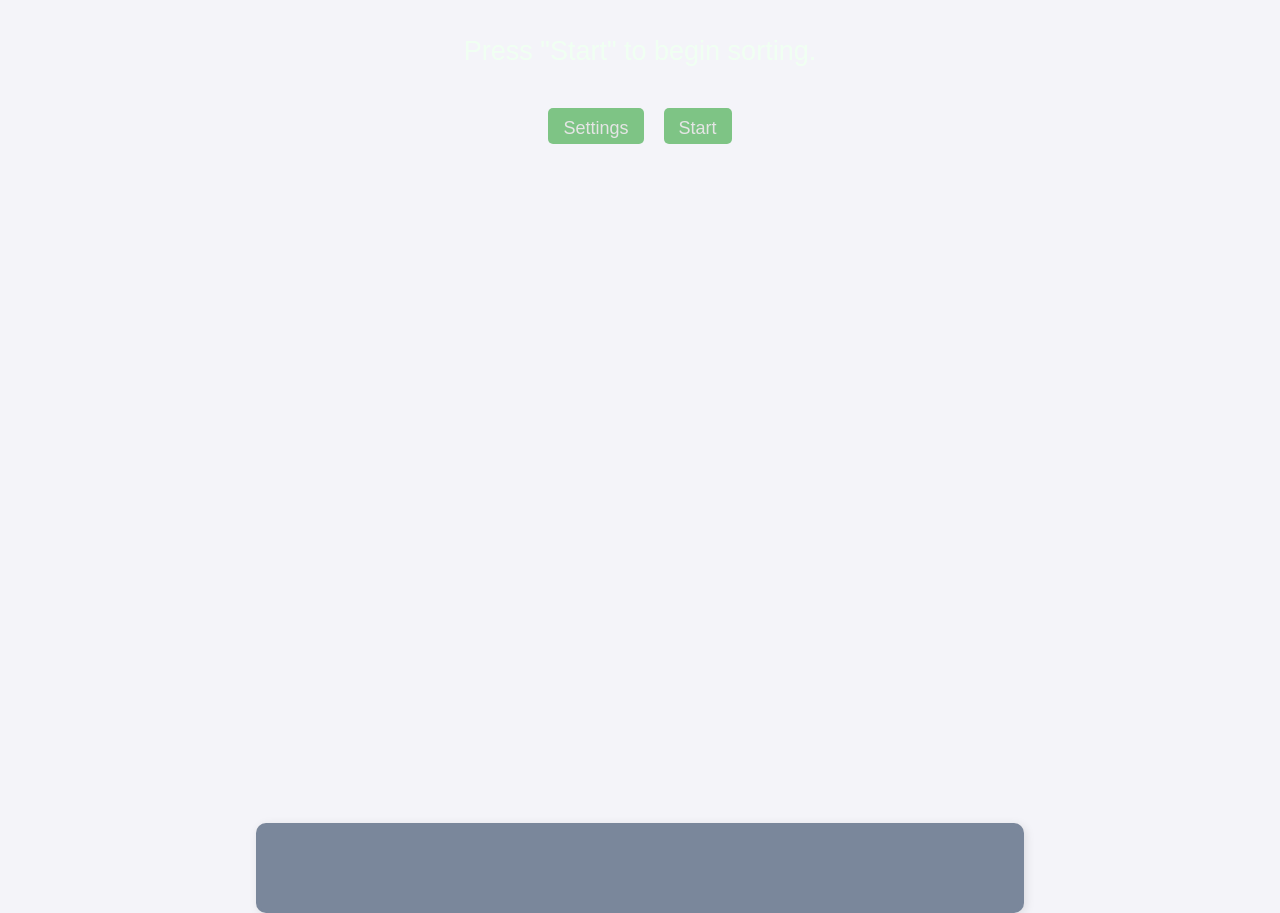
<file: index.html>
<!DOCTYPE html>
<html lang="en">

<head>
  <meta charset="UTF-8">
  <meta name="viewport" content="width=device-width, initial-scale=1.0">
  <meta name="og:site_name" content="">
  <meta name="og:description" content="">
  <title></title>
  <link rel="stylesheet" href="style.css">
  <link rel="shortcut icon" type="image/x-icon" href="favicon.ico?">
  <script src="config.js"></script>
  <script>
  document.addEventListener("DOMContentLoaded", function () {
      document.title = config.title;
      document.querySelector('meta[name="og:site_name"]').setAttribute("content", config.title);
      document.querySelector('meta[name="og:description"]').setAttribute("content", config.description);
    });
  </script>
  <script src="https://accounts.google.com/gsi/client" async defer></script>
</head>

<body>

  <div class="modal-overlay" id="modalOverlay" onclick="closeSettings()"></div>
  <div class="modal" id="settingsModal">
    <h2>Settings</h2>
    <div class="option-group">
      <p>Format:</p>
      <button class="option-button active" data-type="format" onclick="selectOption('format', this)">Video</button>
      <button class="option-button" data-type="format" onclick="selectOption('format', this)">Audio</button>
    </div>
    <div class="option-group">
      <p>Region:</p>
      <button class="option-button active" data-type="region" onclick="selectOption('region', this)">Europe</button>
      <button class="option-button" data-type="region" onclick="selectOption('region', this)">NA West</button>
      <button class="option-button" data-type="region" onclick="selectOption('region', this)">NA East</button>
    </div>
    <div class="option-group">
      <p class="small">Google API Integration:</p>
      <button class="option-button auth-button" onclick="oAuthLogin()">
        <span class="google-icon">
          <svg width="20" height="20" viewBox="0 0 20 20">
            <g>
               <path fill="#4285F4" d="M19.6 10.23c0-.68-.06-1.36-.18-2H10v3.77h5.45a4.66 4.66 0 0 1-2.02 3.06v2.54h3.26c1.91-1.76 3.01-4.35 3.01-7.37z"/>
               <path fill="#34A853" d="M10 20c2.7 0 4.96-.89 6.61-2.42l-3.26-2.54c-.91.61-2.07.97-3.35.97-2.58 0-4.77-1.75-5.55-4.09H1.1v2.57A10 10 0 0 0 10 20z"/>
               <path fill="#FBBC05" d="M4.45 11.92A5.96 5.96 0 0 1 4.06 10c0-.67.12-1.33.33-1.92V5.51H1.1A10 10 0 0 0 0 10c0 1.56.37 3.04 1.1 4.49l3.35-2.57z"/>
               <path fill="#EA4335" d="M10 4.01c1.47 0 2.8.51 3.84 1.51l2.88-2.88C14.95 1.13 12.69 0 10 0A10 10 0 0 0 1.1 5.51l3.35 2.57C5.23 5.76 7.42 4.01 10 4.01z"/>
            </g>
          </svg>
        </span>
        Authenticate with Google  (to update the spreadsheet)
      </button>
      <label>
        Spreadsheet ID:
        <input id="spreadsheet-id" type="text" onchange="onChangeSpreadsheetUrl(this)"/>
      </label>
    </div>
    <button class="close-button" onclick="closeSettings()">Close</button>
  </div>

  <div id="main" class="main-page">

    <div class="title">Press "Start" to begin sorting.</div>

    <div id="buttons" class="button-container">
      <button id="settings" class="basic-button" onclick="showSettings()">Settings</button>
      <button id="start" class="basic-button" onclick="start()">Start</button>
      <button id="load" class="basic-button" onclick="loadProgress()">Load</button>
    </div>

    <div id="duel" class="duel-container"></div>

    <div class="progress">
      <span class="progressbattle"></span>
      <div class="progress-container" hidden>
        <div class="progress-bar" id="progressBar"></div>
      </div>
    </div>

  </div>

  <script src="script.js"></script>

</body>

</html>
</file>
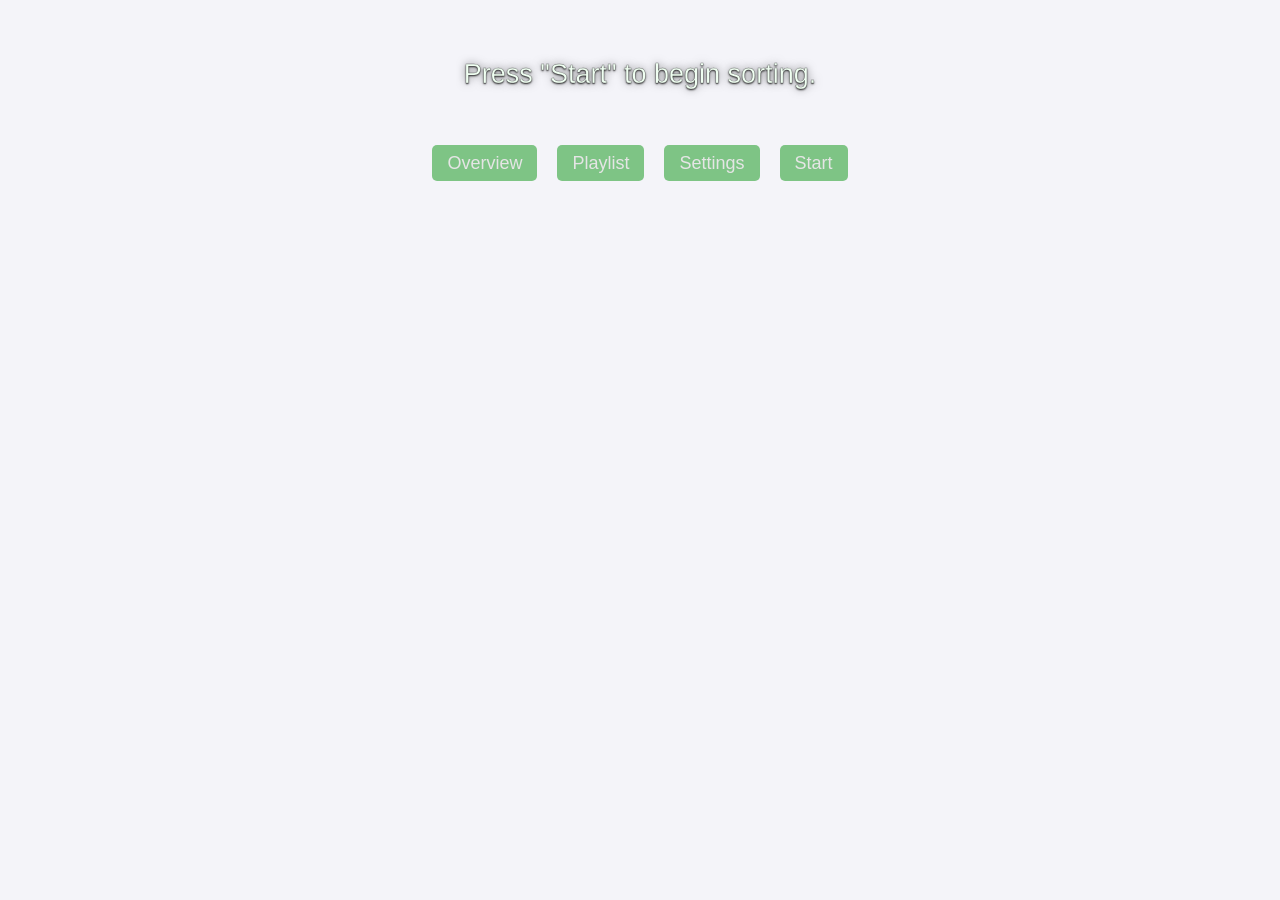
<file: hachi/index.html>
<!DOCTYPE html>
<html lang="en">

<head>
  <meta charset="UTF-8">
  <meta name="viewport" content="width=device-width, initial-scale=1.0">
  <meta name="og:site_name" content="">
  <meta name="og:description" content="">
  <meta
    http-equiv="Content-Security-Policy"
    content="
      default-src 'self';
      script-src 'self' https://accounts.google.com https://apis.google.com https://www.youtube.com;
      style-src 'self' 'unsafe-inline';
      connect-src 'self' https: http://localhost:5173 http://127.0.0.1:5173 ws://localhost:5173 ws://127.0.0.1:5173;
      frame-src https://accounts.google.com https://docs.google.com https://drive.google.com https://www.youtube.com https://www.youtube-nocookie.com https://minigamer42.github.io https://amq-tutti.github.io;
      img-src 'self' data: https:;
      media-src 'self' https:;
      font-src 'self';
      object-src 'none';
      base-uri 'self';
    "
  >
  <title></title>
  <link rel="shortcut icon" type="image/x-icon" href="./assets/favicon-BhjseKY9.ico?">
  <script type="module" crossorigin src="./assets/index-CiP3wwGx.js"></script>
  <link rel="stylesheet" crossorigin href="./assets/index-Dd5EKdLz.css">
</head>

<body>
  <div id="root"></div>

</body>

</html>
</file>
<file: style.css>
body {
  font-family: Arial, sans-serif;
  background-image: url("https://images3.alphacoders.com/132/1322308.jpeg");
  background-color: #f4f4f9;
  background-size: cover;
  background-repeat: no-repeat;
  background-attachment: fixed;
  margin: 0;
  padding: 0;
}

.modal {
  display: none;
  position: fixed;
  top: 50%;
  left: 50%;
  transform: translate(-50%, -50%);
  background: rgba(20, 30, 60, 0.9);
  color: white;
  padding: 30px;
  width: 400px;
  box-shadow: 0 0 15px rgba(0, 0, 0, 0.5);
  z-index: 1000;
  border-radius: 15px;
  text-align: center;
}

.modal-overlay {
  display: none;
  position: fixed;
  top: 0;
  left: 0;
  width: 100%;
  height: 100%;
  background: rgba(0, 0, 0, 0.5);
  z-index: 999;
}

.option-group {
  margin: 20px 0;
  text-align: left;
}

.option-group p {
  font-size: 18px;
  font-weight: bold;
  color: #ddd;
  margin-bottom: 10px;
  display: inline-block;
  padding-bottom: 5px;
}

p.small {
  margin-bottom: 0;
}

.option-button {
  display: inline-block;
  margin: 5px;
  padding: 10px 20px;
  border: none;
  border-radius: 5px;
  background: #1e3a8a;
  color: white;
  cursor: pointer;
  transition: all 0.3s ease;
}

.option-button.active {
  background: #2d6a4f;
  color: #ffffff;
  font-weight: bold;
  box-shadow: 0 0 8px rgba(45, 106, 79, 0.7);
}

.option-button:hover {
  background: #3b5998;
}

.close-button {
  margin-top: 20px;
  padding: 10px 20px;
  background: #7e0000;
  border: none;
  color: white;
  cursor: pointer;
  border-radius: 5px;
}

.close-button:hover {
  background: #a14444;
}

.main-page {
  height: 100vh;
  width: 100vw;
  align-content: center;
}

.title {
  height: 7%;
  max-width: 70%;
  font-size: 3vh;
  max-lines: 2;
  padding: 20px;
  color: #f0fff2;
  align-content: center;
  margin: 0 auto;
  text-align: center;
}

.button-container {
  height: 5%;
  box-sizing: border-box;
  text-align: center;
  display: flex;
  padding: 20px;
  justify-content: center;
  flex-direction: row;
  align-items: center;
}

.basic-button {
  background-color: #40ab47a6;
  color: #e5e5e5;
  border: none;
  border-radius: 5px;
  cursor: pointer;
  font-size: 2vh;
  padding: 10px 15px;
  height: 2em;
  margin-left: 10px;
  margin-right: 10px;
}

.basic-button:hover {
  background-color: #45a049;
}

.copy-button {
  background-color: #40ab47a6;
  color: #e5e5e5;
  border: none;
  border-radius: 5px;
  cursor: pointer;
  font-size: 2vh;
  width: 15%;
  height: 2em;
  margin-left: 10px;
  margin-right: 10px;
}

.copy-button:hover {
  background-color: #45a049;
}

input[type="text"] {
    width: 100%;
    padding: 10px 12px;
    margin-top: 8px;
    margin-bottom: 18px;
    box-sizing: border-box;
    border: 2px solid #4285F4;
    border-radius: 6px;
    background: rgba(255, 255, 255, 0.1);
    color: #fff;
    font-size: 16px;
    outline: none;
    transition: border-color 0.2s, box-shadow 0.2s;
}

input[type="text"]:focus {
    border-color: #81c4fd; /* lighter blue on focus */
    box-shadow: 0 0 0 2px rgba(66, 133, 244, 0.2);
    background: rgba(255, 255, 255, 0.2);
}


.auth-button {
  display: flex;
  align-items: center;
  justify-content: center;
  gap: 10px;
  color: #fff;
  border: none;
  border-radius: 6px;
  padding: 12px 22px;
  font-size: 16px;
  font-weight: 500;
  cursor: pointer;
  margin: 10px 0 15px;
  box-shadow: 0 2px 8px rgba(0,0,0,0.08);
  transition: background 0.2s, box-shadow 0.2s;
}

.auth-button:hover,
.auth-button:focus {
  background-color: #357ae8;
  box-shadow: 0 4px 12px rgba(66,133,244,0.15);
}

.google-icon {
  display: flex;
  align-items: center;
}
.auth-button svg {
  vertical-align: middle;
  margin-right: 10px;
  width: 24px;
  height: 24px;
}

.duel-container {
  display: flex;
  justify-content: space-between;
  padding: 20px 10%;
  height: 75%;
  box-sizing: border-box;
}

.music-card {
  padding: 20px;
  width: 48%;
  background: rgba(0, 26, 63, 0.6); /* Updated background with opacity */
  text-align: center;
  border-radius: 8px;
  box-shadow: 0 4px 8px rgba(0, 0, 0, 0.1);
  box-sizing: border-box;
  backdrop-filter: blur(3px); /* Add blur effect for glassmorphism */
}

.music-card .anime {
  align-content: center;
  font-size: 2.2vh;
  color: #a0ffac;
  height: 10%;
}

.music-card .song {
  align-content: center;
  font-size: 2vh;
  color: #fcffef;
  height: 10%;
}

.music-card button {
  padding: 10px;
  background-color: #40ab47a6;
  color: #e5e5e5;
  border: none;
  border-radius: 5px;
  cursor: pointer;
  font-size: 2.5vh;
  height: 10%;
  width: 100%;
  box-sizing: border-box;
}

.music-card button:hover {
  background-color: #45a049;
}

.music-card video,
.music-card iframe,
.music-card audio {
  width: 100%;
  height: 70%;
  border-radius: 8px;
}

.music-card audio {
  width: 70%;
  height: 70%;
  border-radius: 8px;
}

.progress {
  padding: 10px;
  height: 10%;
  width: 60%;
  box-sizing: border-box;
  display: flex;
  justify-content: center;
  flex-direction: column;
  align-items: center;
  margin: 0 auto;
  background: rgba(0, 26, 63, 0.5);
  border-radius: 10px;
  box-shadow: 2px 2px 10px rgba(0, 0, 0, 0.1);
  backdrop-filter: blur(3px);
}

.progressbattle {
  height: 50%;
  border-radius: 8px;
  font-size: 3vh;
  box-sizing: border-box;
  color: #f0fff2;
}

.progress-container {
  width: 100%;
  height: 50%;
  background-color: #a9a9a9;
  border-radius: 10px;
  box-shadow: 2px 2px 10px rgba(0, 0, 0, 0.1);
  overflow: hidden;
}

.progress-bar {
  width: 0%;
  height: 100%;
  background: linear-gradient(90deg, #7f9bff, #2975ff);
  border-radius: 10px;
  transition: width 0.3s ease-in-out;
}

.table-container {
  width: 100%;
  max-height: 100%;
  /* Hauteur maximale du conteneur du tableau */
  overflow-y: auto;
  /* Scroll vertical si nécessaire */
  background-color: rgba(0, 0, 50, 0.7);
  /* Fond bleu foncé transparent */
  border-radius: 8px;
}

table {
  width: 100%;
  border-collapse: collapse;
  color: #fff;
  text-align: left;
}

th,
td {
  padding: 12px 15px;
  border-bottom: 1px solid #ddd;
}

th {
  background-color: #003366;
}

tr:nth-child(even) {
  background-color: rgba(0, 0, 50, 0.5);
  /* Lignes alternées légèrement transparentes */
}

tr:hover {
  background-color: rgba(0, 0, 50, 0.8);
  /* Fond bleu foncé au survol */
}

td {
  white-space: nowrap;
  /* Empêche le texte de se casser en ligne */
  overflow: hidden;
  /* Cache le texte qui dépasse */
  text-overflow: ellipsis;
  /* Ajoute "..." lorsque le texte est trop long */
  max-width: 200px;
  /* Limite la largeur pour forcer le texte à se tronquer */
}

table th,
table td {
  text-overflow: ellipsis;
}
</file>
<file: hachi/assets/index-Dd5EKdLz.css>
:root{--background-image:url(https://images3.alphacoders.com/132/1322308.jpeg)}body{background-image:var(--background-image);background-color:#f4f4f9;background-repeat:no-repeat;background-size:cover;background-attachment:fixed;margin:0;padding:0;font-family:Arial,sans-serif}body.sorter-index-body{background-image:var(--background-image);background-color:#f4f4f9}.sorter-index-page{overflow-y:auto}.sorter-index-actions{justify-content:center;margin:-4px auto 14px;display:flex}.sorter-index-tags{flex-wrap:wrap;justify-content:center;gap:8px;width:min(900px,100% - 40px);margin:4px auto 18px;display:flex}.sorter-index-tag{color:#f0fff2;cursor:pointer;min-height:34px;font:inherit;background:#001a3f9e;border:1px solid #ffffff47;border-radius:999px;padding:7px 12px;font-size:14px;line-height:1.2;transition:background .16s,border-color .16s,color .16s}.sorter-index-tag:hover,.sorter-index-tag:focus-visible,.sorter-index-tag--selected{color:#fff;background:#2d6a4fd1;border-color:#a0ffacc7;outline:none}.sorter-index-sections{width:min(900px,100% - 40px);margin:18px auto 40px}.sorter-index-section{margin:0 0 30px}.sorter-index-section:last-child{margin-bottom:0}.sorter-index-section__title{color:#a0ffac;text-align:left;border-bottom:1px solid #a0ffac47;margin:0 0 12px;padding-bottom:8px;font-size:2.1vh;line-height:1.2}.sorter-index-section__title-link{color:inherit;text-decoration:none}.sorter-index-section__title-link:hover,.sorter-index-section__title-link:focus-visible{color:#dfffe4;outline:none;text-decoration:underline}.sorter-index-subsection{margin:0 0 20px}.sorter-index-subsection:last-child{margin-bottom:0}.sorter-index-subsection__title{color:#dfffe4;text-align:left;text-transform:uppercase;margin:0 0 10px;font-size:1.55vh;line-height:1.2}.sorter-index-grid{grid-template-columns:repeat(auto-fit,minmax(220px,1fr));gap:16px;display:grid}.sorter-index-card{color:#fcffef;-webkit-backdrop-filter:blur(3px);backdrop-filter:blur(3px);background:#001a3f99;border:1px solid #ffffff38;border-radius:8px;grid-template-columns:86px minmax(0,1fr);align-items:stretch;min-height:0;padding:0;text-decoration:none;transition:transform .16s,border-color .16s,background .16s;display:grid;overflow:hidden;box-shadow:0 16px 40px #0000003d}.sorter-index-card:hover,.sorter-index-card:focus-visible{background:#001a3fc2;border-color:#a0ffacb8;outline:none;transform:translateY(-2px)}.sorter-index-card h3{color:#a0ffac;margin:0 0 8px;font-size:2.2vh;line-height:1.2}.sorter-index-card__icon{object-fit:contain;box-sizing:border-box;background:#000a1c47;width:100%;height:100%;min-height:86px;padding:14px}.sorter-index-card__body{min-width:0;padding:18px 20px}.sorter-index-card p,.sorter-index-empty{color:#fcffef;font-size:1.8vh;line-height:1.45}.sorter-index-card p{margin:0}.sorter-index-card__deadline{color:#f0fff2;gap:3px;margin-top:12px;font-size:1.5vh;line-height:1.25;display:grid}.sorter-index-card__deadline-label{color:#a0ffac;font-weight:700}.sorter-index-card__deadline--future,.sorter-index-card__deadline--future .sorter-index-card__deadline-label{color:#b8ffbf}.sorter-index-card__deadline--soon,.sorter-index-card__deadline--soon .sorter-index-card__deadline-label{color:#ffd166}.sorter-index-card__deadline--past,.sorter-index-card__deadline--past .sorter-index-card__deadline-label{color:#ff9b9b}.sorter-index-card__progress{margin-top:14px}.sorter-index-card__progress-header{color:#dfffe4;justify-content:space-between;gap:12px;margin-bottom:6px;font-size:1.45vh;line-height:1.2;display:flex}.sorter-index-card__progress-track{background:#ffffff29;border-radius:999px;width:100%;height:7px;overflow:hidden}.sorter-index-card__progress-fill{border-radius:inherit;background:#a0ffac;height:100%}.sorter-index-empty{text-align:center;margin:24px auto 0}.modal{color:#fff;z-index:1000;text-align:center;background:#141e3ce6;border-radius:15px;width:400px;padding:30px;position:fixed;top:50%;left:50%;transform:translate(-50%,-50%);box-shadow:0 0 15px #00000080}.modal-overlay{z-index:999;background:#00000080;width:100%;height:100%;position:fixed;top:0;left:0}.option-group{text-align:left;margin:20px 0}.option-group p{color:#ddd;margin-bottom:10px;padding-bottom:5px;font-size:18px;font-weight:700;display:inline-block}.option-button{color:#fff;cursor:pointer;background:#1e3a8a;border:none;border-radius:5px;margin:5px;padding:10px 20px;transition:all .3s;display:inline-block}.option-button.active{color:#fff;background:#2d6a4f;font-weight:700;box-shadow:0 0 8px #2d6a4fb3}.option-button:hover{background:#3b5998}.option-button:disabled{cursor:not-allowed;opacity:.6}.setting-value{color:#f0fff2;overflow-wrap:anywhere;margin:0 5px 10px}.setting-value-link{color:inherit;text-underline-offset:3px;text-decoration:underline}.setting-value-link:hover{color:#fff}.setting-warning{color:#ffd166}.setting-number-input{box-sizing:border-box;color:#001a3f;text-align:right;background:#fffffff2;border:1px solid #ffffff59;border-radius:5px;width:90px;margin-left:8px;padding:8px}.state-file-input{display:none}.help-icon{color:#f0fff2;cursor:help;vertical-align:middle;border:1px solid #ffffffa6;border-radius:50%;justify-content:center;align-items:center;width:1.15em;height:1.15em;margin-left:6px;font-size:.75em;line-height:1;display:inline-flex;position:relative}.help-icon:after{z-index:1001;color:#fff;content:attr(data-tooltip);opacity:0;pointer-events:none;text-align:left;white-space:normal;background:#000000eb;border-radius:5px;width:min(260px,70vw);padding:8px 10px;font-size:12px;font-weight:400;line-height:1.35;transition:opacity .15s;position:absolute;bottom:calc(100% + 8px);left:50%;transform:translate(-50%)}.help-icon:hover:after,.help-icon:focus:after{opacity:1}.close-button{color:#fff;cursor:pointer;background:#7e0000;border:none;border-radius:5px;margin-top:20px;padding:10px 20px}.close-button:hover{background:#a14444}.history-modal{box-sizing:border-box;width:min(720px,90vw);max-height:80vh}.history-empty{color:#f0fff2}.history-list{text-align:left;max-height:55vh;padding-right:8px;overflow-y:auto}.history-entry{border-bottom:1px solid #fff3;padding:12px 0}.history-entry__meta{color:#cbd5e1;flex-wrap:wrap;align-items:center;gap:8px;margin-bottom:6px;font-size:13px;display:flex}.history-entry__kind{color:#fff;border-radius:999px;padding:2px 8px;font-weight:700}.history-entry__kind--manual{background:#2d6a4f}.history-entry__kind--automatic{background:#1e3a8a}.history-entry__matchup{grid-template-columns:minmax(0,1fr) minmax(0,1fr);gap:10px;display:grid}.history-song{color:#dbeafe;overflow-wrap:anywhere;background:#001a3f59;border:1px solid #ffffff29;border-radius:6px;padding:10px}.history-song--picked{background:#2d6a4f59;border-color:#a0ffaccc}.history-song__header{color:#cbd5e1;justify-content:space-between;align-items:center;gap:8px;margin-bottom:6px;font-size:12px;display:flex}.history-song__picked,.history-song__anime{color:#a0ffac;font-weight:700}.history-song__name{color:#fcffef;margin-top:3px}.history-song__score{color:#bbf7d0;margin-top:6px;font-size:13px;font-weight:700}.song-list-modal{box-sizing:border-box;width:min(1180px,94vw);max-height:84vh}.song-list-status{color:#dbeafe;text-align:left;margin:0 0 12px;font-size:13px}.song-list-status--ready{color:#bbf7d0}.song-list-status--error{color:#fecaca}.song-list-title-link{color:#bbf7d0;text-underline-offset:4px;overflow-wrap:anywhere;text-decoration:underline}.song-list-table-wrap{background-color:#00003273;border-radius:8px;max-height:60vh;overflow:auto}.song-list-table{min-width:980px}.song-list-table th,.song-list-table td{vertical-align:middle;padding:9px 10px;font-size:13px}.song-list-table td{max-width:240px}.song-list-table th:first-child,.song-list-table td:first-child,.song-list-table th:nth-child(5),.song-list-table td:nth-child(5),.song-list-table th:nth-child(6),.song-list-table td:nth-child(6),.song-list-table th:nth-child(7),.song-list-table td:nth-child(7){text-align:center}.song-list-sort-header{width:100%;min-height:24px;color:inherit;cursor:pointer;font:inherit;background:0 0;border:0;justify-content:center;align-items:center;gap:4px;padding:0;font-weight:700;display:inline-flex}.song-list-sort-header:hover,.song-list-sort-header:focus-visible{color:#bbf7d0;outline:none}.song-list-sort-header__indicator{color:#bbf7d0;text-align:left;width:10px;display:inline-block}.song-list-links{flex-wrap:wrap;justify-content:center;gap:6px;display:inline-flex}.song-list-links a{color:#bbf7d0;text-underline-offset:3px;text-decoration:underline}.song-list-links__empty{color:#cbd5e1}.song-list-header-with-help{justify-content:center;align-items:center;gap:4px;display:inline-flex}.song-list-header-with-help .help-icon{color:#f0fff2;border-color:#ffffffd9;flex:0 0 16px;width:16px;height:16px;margin-left:0;font-size:11px;line-height:1}.song-list-header-with-help .help-icon:after{inset:calc(100% + 8px) 0 auto auto;transform:none}.song-list-score-input{box-sizing:border-box;color:#001a3f;text-align:right;background:#fffffff2;border:1px solid #fff6;border-radius:5px;width:72px;min-height:30px;padding:4px 8px}.song-list-actions{justify-content:center;gap:12px;margin-top:20px;display:flex}.song-list-actions .close-button{margin-top:0}.song-list-write-button{color:#fff;cursor:pointer;background:#40ab47a6;border:none;border-radius:5px;padding:10px 20px}.song-list-write-button:hover{background:#45a049}.song-list-write-button:disabled{cursor:not-allowed;opacity:.6}.main-page{align-content:center;width:100%;max-width:100%;height:100vh}.main-page--landing{box-sizing:border-box;align-content:start;padding-top:24px}.title{color:#f0fff2;text-align:center;align-content:center;max-width:70%;height:7%;margin:0 auto;padding:20px;font-size:3vh}.main-page--landing .title{text-shadow:0 1px 2px #000000d9,0 0 8px #0000008c;-webkit-text-stroke:.35px #00000073}.button-container{box-sizing:border-box;text-align:center;flex-flow:wrap;justify-content:center;align-items:center;gap:12px 20px;min-height:5%;padding:20px;display:flex}.button-container .basic-button{margin-left:0;margin-right:0}.basic-button{color:#e5e5e5;cursor:pointer;box-sizing:border-box;background-color:#40ab47a6;border:none;border-radius:5px;justify-content:center;align-items:center;height:2em;margin-left:10px;margin-right:10px;padding:10px 15px;font-size:2vh;text-decoration:none;display:inline-flex}.basic-button:hover{background-color:#45a049}.copy-button{color:#e5e5e5;cursor:pointer;background-color:#40ab47a6;border:none;border-radius:5px;width:auto;min-width:15%;height:2em;margin-left:10px;margin-right:10px;padding:0 15px;font-size:2vh}.copy-button:hover{background-color:#45a049}.sorter-stage{height:85%}.sorter-stage:fullscreen{box-sizing:border-box;background-color:#001a3f;background-image:var(--background-image);background-position:50%;background-size:cover;flex-direction:column;height:100%;padding:20px clamp(16px,2.5vw,48px);display:flex}.sorter-stage:fullscreen .duel-container{flex:none;align-items:stretch;gap:clamp(18px,2.5vw,40px);width:min(100%,1760px);height:auto;margin:0 auto;padding:20px 0}.sorter-stage:fullscreen .music-card{--music-card-media-row:clamp(340px, 52vh, 560px);--music-card-label-row:clamp(48px, 5.8vh, 68px);--music-card-action-row:60px;flex:1 1 0;width:auto}.sorter-stage:fullscreen .music-card [data-slot=media]{margin-bottom:36px}.sorter-stage:fullscreen .score-field{min-height:44px}.sorter-stage:fullscreen .music-card>button{min-height:60px}.sorter-stage:fullscreen .progress{margin-top:auto}.duel-container{box-sizing:border-box;justify-content:space-between;align-items:stretch;height:calc(100% - 10vh);padding:20px 10%;display:flex}.music-card-wrapper{grid-template-rows:minmax(0,1fr) auto;row-gap:20px;width:45%;min-height:0;display:grid;position:relative;overflow:hidden}.music-card-wrapper__songs{row-gap:20px;min-height:0;padding:0 8px 0 0;display:grid;overflow-y:auto}.music-card-wrapper.grid-2 .music-card-wrapper__songs{grid-template-rows:repeat(2,auto)}.music-card-wrapper.grid-3 .music-card-wrapper__songs{grid-template-rows:repeat(3,auto)}.music-card-wrapper.grid-4 .music-card-wrapper__songs{grid-template-rows:repeat(4,auto)}.music-card-wrapper .music-card{width:100%}.music-card-wrapper__song-anchor{min-width:0}.music-card-wrapper__controls{-webkit-backdrop-filter:blur(3px);backdrop-filter:blur(3px);background:#001a3f99;border-radius:0 0 8px 8px;gap:8px;padding:28px 20px 20px;display:grid}.music-card-wrapper__score{height:44px;margin:0}.music-card{--music-card-media-row:clamp(220px, 38vh, 380px);--music-card-label-row:clamp(36px, 5vh, 56px);--music-card-action-row:clamp(48px, 7vh, 64px);grid-template-rows:var(--music-card-media-row) var(--music-card-label-row) var(--music-card-label-row) minmax(44px, auto) var(--music-card-action-row);text-align:center;box-sizing:border-box;-webkit-backdrop-filter:blur(3px);backdrop-filter:blur(3px);background:#001a3f99;border:1px solid #0000;border-radius:8px;align-content:start;row-gap:10px;width:48%;min-width:0;padding:20px;display:grid;box-shadow:0 4px 8px #0000001a}.music-card--playing{background:#2d6a4f38;border-color:#a0ffacb8}.music-card .anime{color:#a0ffac;overflow-wrap:anywhere;text-overflow:clip;align-content:center;min-width:0;height:auto;font-size:2.2vh;line-height:1.2;overflow:visible}.music-card .song{color:#fcffef;overflow-wrap:anywhere;justify-content:center;align-items:center;gap:6px;min-width:0;height:auto;font-size:2vh;line-height:1.2;display:flex;overflow:visible}.song__name{overflow-wrap:anywhere;text-overflow:clip;white-space:normal;min-width:0;display:block;overflow:visible}.song__sort-help{flex:none;margin-left:0}.score-field{color:#fcffef;box-sizing:border-box;justify-content:center;align-items:center;gap:10px;height:auto;min-height:44px;font-size:1.8vh;display:flex}.score-field input{box-sizing:border-box;color:#001a3f;text-align:right;background:#fffffff2;border:1px solid #fff6;border-radius:5px;width:80px;max-width:45%;height:70%;min-height:28px;padding:4px 8px;font-size:1.8vh}.music-card button{color:#e5e5e5;cursor:pointer;min-height:var(--music-card-action-row);box-sizing:border-box;background-color:#40ab47a6;border:none;border-radius:5px;width:100%;height:auto;padding:10px;font-size:2.5vh}.music-card-wrapper__controls>button{color:#e5e5e5;cursor:pointer;box-sizing:border-box;background-color:#40ab47a6;border:none;border-radius:5px;width:100%;min-height:60px;padding:10px;font-size:2.5vh}.music-card button:hover,.music-card-wrapper__controls>button:hover{background-color:#45a049}.music-card--compact{min-height:360px}.media-control-buttons{z-index:1;gap:4px;display:flex;position:absolute;top:calc(100% + 4px);left:0}.media-control-buttons .media-remount-button{color:#fcffef;cursor:pointer;background-color:#0000;border:0;width:24px;height:24px;min-height:24px;padding:0;font-size:18px;line-height:1}.media-control-buttons .media-remount-button:hover,.media-control-buttons .media-remount-button:focus-visible{background-color:#ffffff24}.music-card [data-slot=media]{height:auto;margin-bottom:28px;position:relative}.music-card--scored [data-slot=media]{height:auto}.music-card video,.music-card iframe,.music-card audio{border-radius:8px;width:100%;height:100%}.music-card .youtube-player{width:100%;height:100%}.music-card audio{border-radius:8px;width:70%;height:100%}.playlist{box-sizing:border-box;color:#fcffef;width:min(1080px,100% - 40px);height:83%;margin:0 auto}.playlist-toolbar{justify-content:space-between;align-items:center;gap:14px;height:8%;min-height:44px;display:flex}.playlist-position{color:#dbeafe;font-size:1.8vh;font-weight:700}.playlist-toolbar-controls{justify-content:flex-end;align-items:center;gap:10px;min-width:0;display:flex}.playlist-mode{border:1px solid #ffffff59;border-radius:6px;display:inline-flex;overflow:hidden}.playlist-mode__button{color:#e5e5e5;cursor:pointer;background:#001a3fad;border:0;min-width:92px;padding:8px 12px;font-size:1.6vh}.playlist-mode__button+.playlist-mode__button{border-left:1px solid #ffffff40}.playlist-mode__button--active,.playlist-mode__button:hover{color:#fff;background:#2d6a4f}.playlist-mode__button:disabled{cursor:not-allowed;opacity:.55}.playlist-mode__button:disabled:hover{color:#dbeafe;background:0 0}.playlist-card{box-sizing:border-box;-webkit-backdrop-filter:blur(3px);backdrop-filter:blur(3px);background:#001a3f99;border-radius:8px;grid-template-rows:minmax(0,1fr) auto auto;height:92%;padding:20px;display:grid;box-shadow:0 4px 8px #0000001a}.playlist-card:fullscreen{background-color:#001a3f;background-image:linear-gradient(#001a3f99, #001a3f99), var(--background-image);background-position:50%;background-size:auto,cover}.playlist-card--scored{grid-template-rows:minmax(0,1fr) auto auto auto}.playlist-card--group,.playlist-card--group.playlist-card--scored{grid-template-rows:minmax(0,1fr) auto auto}.playlist-card:not(.playlist-card--group)>.playlist-media{min-height:0;display:grid}.playlist-card:not(.playlist-card--group) .playlist-media-entry{grid-template-rows:minmax(0,1fr) auto;height:100%;min-height:0}.playlist-media-grid{grid-template-columns:repeat(3,minmax(0,1fr));gap:14px;min-height:0;display:grid}.playlist-media-entry{box-sizing:border-box;border:1px solid #0000;border-radius:8px;grid-template-rows:minmax(0,1fr) 6.8em;min-width:0;min-height:0;padding:8px;display:grid}.playlist-media-entry--active{background:#2d6a4f29;border-color:#a0ffacb8}.playlist-media{min-height:0;position:relative}.playlist-media video,.playlist-media iframe,.playlist-media audio{border:0;border-radius:8px;width:100%;height:100%;display:block}.playlist-media .youtube-player{width:100%;height:100%}.playlist-song-meta{text-align:center;grid-template-rows:auto minmax(0,1fr);align-content:start;min-width:0;min-height:0;padding:14px 0 0;display:grid;overflow:hidden}.playlist-anime{color:#a0ffac;overflow-wrap:anywhere;text-overflow:ellipsis;white-space:nowrap;min-height:1.2em;font-size:2.1vh;font-weight:700;line-height:1.2;overflow:hidden}.playlist-song{color:#fcffef;overflow-wrap:anywhere;-webkit-line-clamp:2;-webkit-box-orient:vertical;margin-top:5px;font-size:2vh;line-height:1.25;display:-webkit-box;overflow:hidden}.playlist-score-field{height:44px}.playlist-actions{grid-template-columns:repeat(2,minmax(0,1fr));gap:12px;min-height:46px;display:grid}.playlist-actions button{color:#e5e5e5;cursor:pointer;background-color:#40ab47a6;border:none;border-radius:5px;padding:10px;font-size:2vh}.playlist-actions button:hover{background-color:#45a049}.playlist-empty{text-align:center;background:#001a3f99;border-radius:8px;padding:24px}.progress{box-sizing:border-box;-webkit-backdrop-filter:blur(3px);backdrop-filter:blur(3px);background:#001a3f80;border-radius:10px;flex-direction:column;justify-content:center;align-items:center;width:60%;height:10vh;margin:0 auto;padding:10px;display:flex;box-shadow:2px 2px 10px #0000001a}.progressbattle{box-sizing:border-box;color:#f0fff2;border-radius:8px;height:50%;font-size:3vh}.progress-container{background-color:#a9a9a9;border-radius:10px;width:100%;height:50%;overflow:hidden;box-shadow:2px 2px 10px #0000001a}.progress-bar{background:linear-gradient(90deg,#7f9bff,#2975ff);border-radius:10px;width:0;height:100%;transition:width .3s ease-in-out}.table-container{background-color:#000032b3;border-radius:8px;width:100%;max-height:100%;overflow-y:auto}table{border-collapse:collapse;color:#fff;text-align:left;width:100%}th,td{border-bottom:1px solid #ddd;padding:12px 15px}th{background-color:#036}tr:nth-child(2n){background-color:#00003280}tr:hover{background-color:#000032cc}td{white-space:nowrap;text-overflow:ellipsis;max-width:200px;overflow:hidden}table th,table td{text-overflow:ellipsis}.import-page{box-sizing:border-box;color:#f8fafc;min-height:100vh;padding:32px}.import-panel{box-sizing:border-box;-webkit-backdrop-filter:blur(3px);backdrop-filter:blur(3px);background:#001a3fc7;border-radius:8px;width:min(1100px,100%);margin:0 auto;padding:24px}.import-panel h1{letter-spacing:0;margin:0 0 8px;font-size:28px}.import-panel p{color:#dbeafe;max-width:760px;margin:0;line-height:1.45}.import-actions,.import-preview__header{flex-wrap:wrap;justify-content:space-between;align-items:center;gap:12px;margin-top:20px;display:flex}.import-actions .basic-button,.import-preview__header .basic-button{margin-left:0;margin-right:0}.import-link{color:#bbf7d0}.import-status{background:#1e3a8ac7;border-radius:6px;margin-top:18px;padding:12px 14px}.import-status--error{background:#7e0000c7}.import-status--success{background:#2d6a4fc7}.import-preview{margin-top:20px}.import-preview__header strong,.import-preview__header span{display:block}.import-preview__header span{color:#cbd5e1;margin-top:4px}.import-table-wrap{border-radius:8px;max-height:58vh;margin-top:14px;overflow:auto}.import-mapping{margin-top:20px}.import-mapping>.basic-button{margin:14px 0 0}.import-mapping>.basic-button:disabled{cursor:not-allowed;opacity:.55}.import-mapping h2{letter-spacing:0;margin:0 0 8px;font-size:22px}.import-mapping__metadata{background:#2d6a4f33;border:1px solid #bbf7d073;border-radius:8px;max-width:520px;margin:18px 0 24px;padding:16px}.import-mapping__metadata h3,.import-mapping__columns-heading{letter-spacing:0;margin:0 0 8px;font-size:18px}.import-mapping__metadata p{margin-bottom:12px}.import-mapping__tag-field{max-width:280px}.import-mapping__grid{grid-template-columns:repeat(auto-fit,minmax(190px,1fr));gap:14px;margin:18px 0;display:grid}.import-field{color:#dbeafe;gap:6px;font-weight:700;display:grid}.import-field select{box-sizing:border-box;color:#001a3f;background:#fffffff2;border:1px solid #ffffff59;border-radius:5px;width:100%;min-height:38px;padding:8px}@media (width<=700px){.history-entry__matchup{grid-template-columns:1fr}.duel-container{padding:12px 4%}.music-card{padding:12px}.music-card--scored [data-slot=media]{height:55%}.music-card .anime,.music-card .song,.score-field{font-size:1.7vh}.playlist{width:min(100% - 24px,1080px)}.playlist-toolbar{flex-direction:column;align-items:stretch;height:auto;margin-bottom:10px}.playlist-toolbar-controls{flex-direction:column;align-items:stretch}.playlist-mode,.playlist-mode__button{width:100%}.playlist-card{height:calc(100% - 86px);padding:12px}.playlist-card--group,.playlist-card--group.playlist-card--scored{height:auto;min-height:calc(100% - 86px)}.playlist-media-grid{grid-template-columns:1fr}.playlist-media-entry{grid-template-rows:minmax(0,1fr) 7.6em;min-height:320px}.playlist-anime,.playlist-song,.playlist-actions button{font-size:1.8vh}}
</file>
